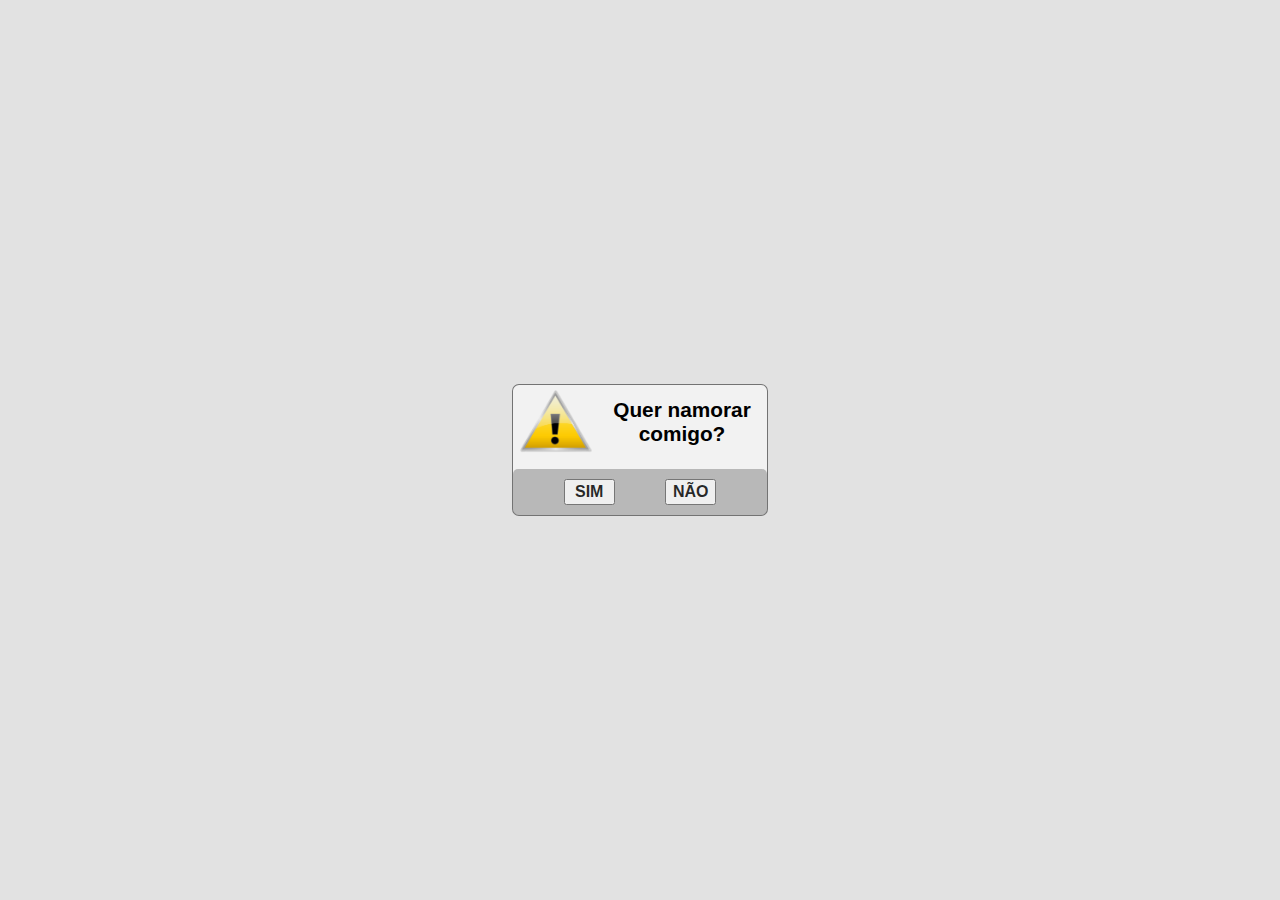
<file: index.html>
<!DOCTYPE html>
<html lang="pt-br">
<head>
    <meta charset="UTF-8">
    <meta http-equiv="X-UA-Compatible" content="IE=edge">
    <meta name="viewport" content="width=device-width, initial-scale=1.0">
    <link rel="stylesheet" href="style.css">
    <title>Quer namorar comigo?</title>
</head>
<body>

    <div class="container">
        <section>
            <img src="images/warning.png" alt="WARNING">
            <h1 class="container-title">Quer namorar comigo?</h1>
        </section>
        <div class="container-buttons">
            <button class="buttons-button" id="yes">sim</button>
            <button class="buttons-button" id="no">Não</button>
        </div>
    </div>

    <script src="javascript.js"></script>
</body>
</html>
</file>
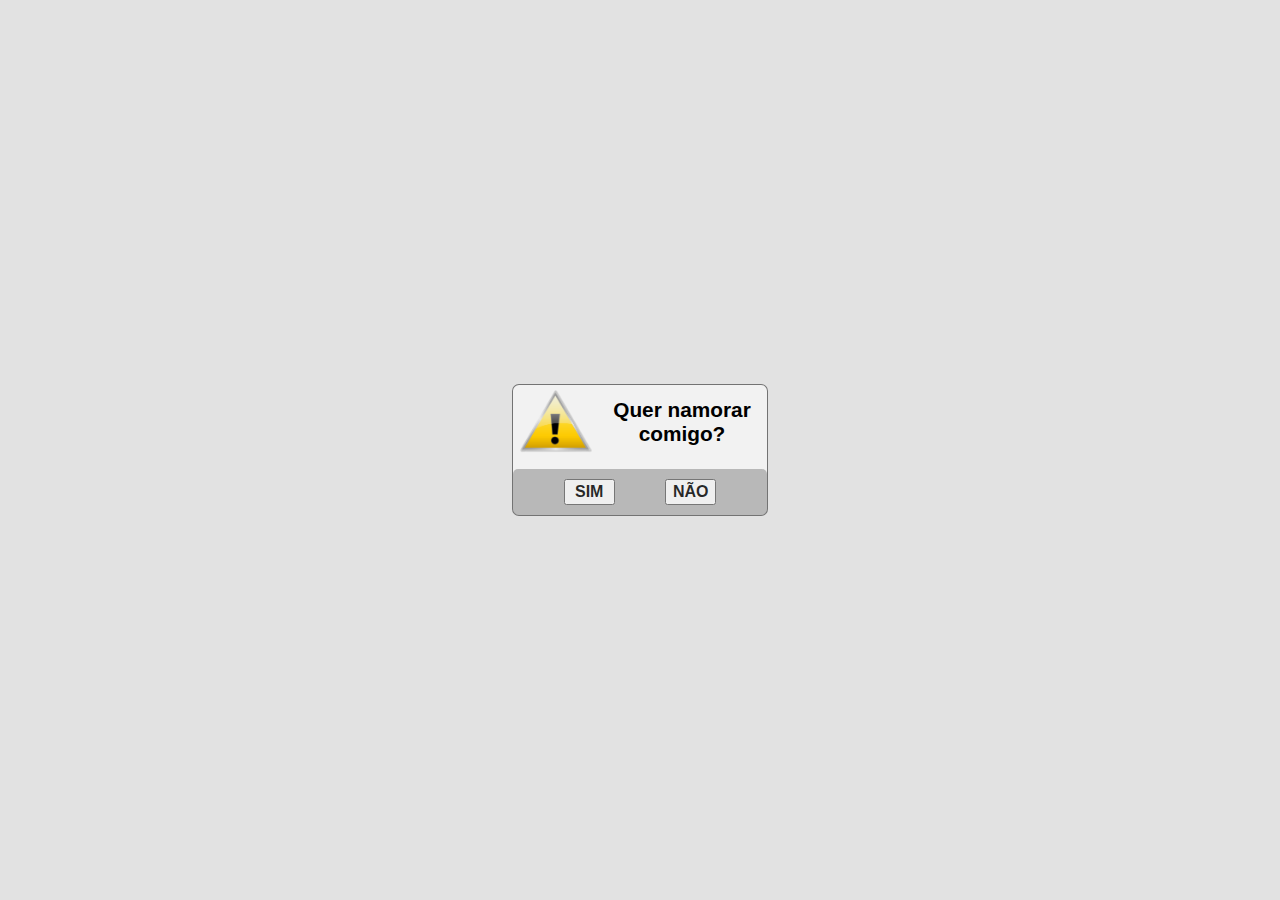
<file: idk.html>
<!DOCTYPE html>
<html lang="pt-br">
<head>
    <meta charset="UTF-8">
    <meta http-equiv="X-UA-Compatible" content="IE=edge">
    <meta name="viewport" content="width=device-width, initial-scale=1.0">
    <link rel="stylesheet" href="style.css">
    <title>Quer namorar comigo?</title>
</head>
<body>

    <div class="container">
        <section>
            <img src="images/warning.png" alt="WARNING">
            <h1 class="container-title">Quer namorar comigo?</h1>
        </section>
        <div class="container-buttons">
            <button class="buttons-button" id="yes">sim</button>
            <button class="buttons-button" id="no">Não</button>
        </div>
    </div>

    <script src="javascript.js"></script>
</body>
</html>
</file>
<file: style.css>
*{
    margin: 0;
    box-sizing: border-box;
    padding: 0;
    font-family: Arial, Helvetica, sans-serif;
}

body{
    background-color: #e2e2e2;
    display: flex;
    align-items: center;
    justify-content: center;
    width: 100vw;
    height: 100vh;
}

.container{
    background-color: rgba(255, 255, 255, 0.562);
    border-radius: 7px;
    padding: 5px 0 0 0;
    width: 20%;
    border: 1px solid rgba(0, 0, 0, 0.527);
    display: flex;
    flex-direction: column;
    justify-content: space-evenly;
    align-items: center;
    position: absolute;
    gap: 1rem;
}

section{
    display: flex;
    align-items: center;
    justify-content: space-between;
    padding: 0 7px;
}

.container-title{
    width: calc(100% - 35%);
    text-align: center;
    font-weight: 600;
    font-size: 1.3rem;
}

.container > section > img{
    width: 30%;
}

.container-buttons{
    position: relative;
    display: flex;
    background-color: rgba(128, 128, 128, 0.514);
    width: 100%;
    align-items: center;
    justify-content:space-evenly;
    padding: 10px 0;
    border-radius: 5px;
}

button{
    cursor:pointer;
    width: 20%;
    font-size: 1em;
    font-weight: 600;
    text-transform: uppercase;
    color: rgba(3, 3, 3, 0.849);
    padding: 2px;
}

@media screen and (max-width: 1220px) {
    .container{
        width: 40%;
    }

    .container > section > img{
        width: 20%;
    }

    .container-title{
        width: calc(100% - 20%);
        font-size: 1.15em;
    }

    button{
        width: 30%;
        font-size: .9em;
    }
}
</file>
